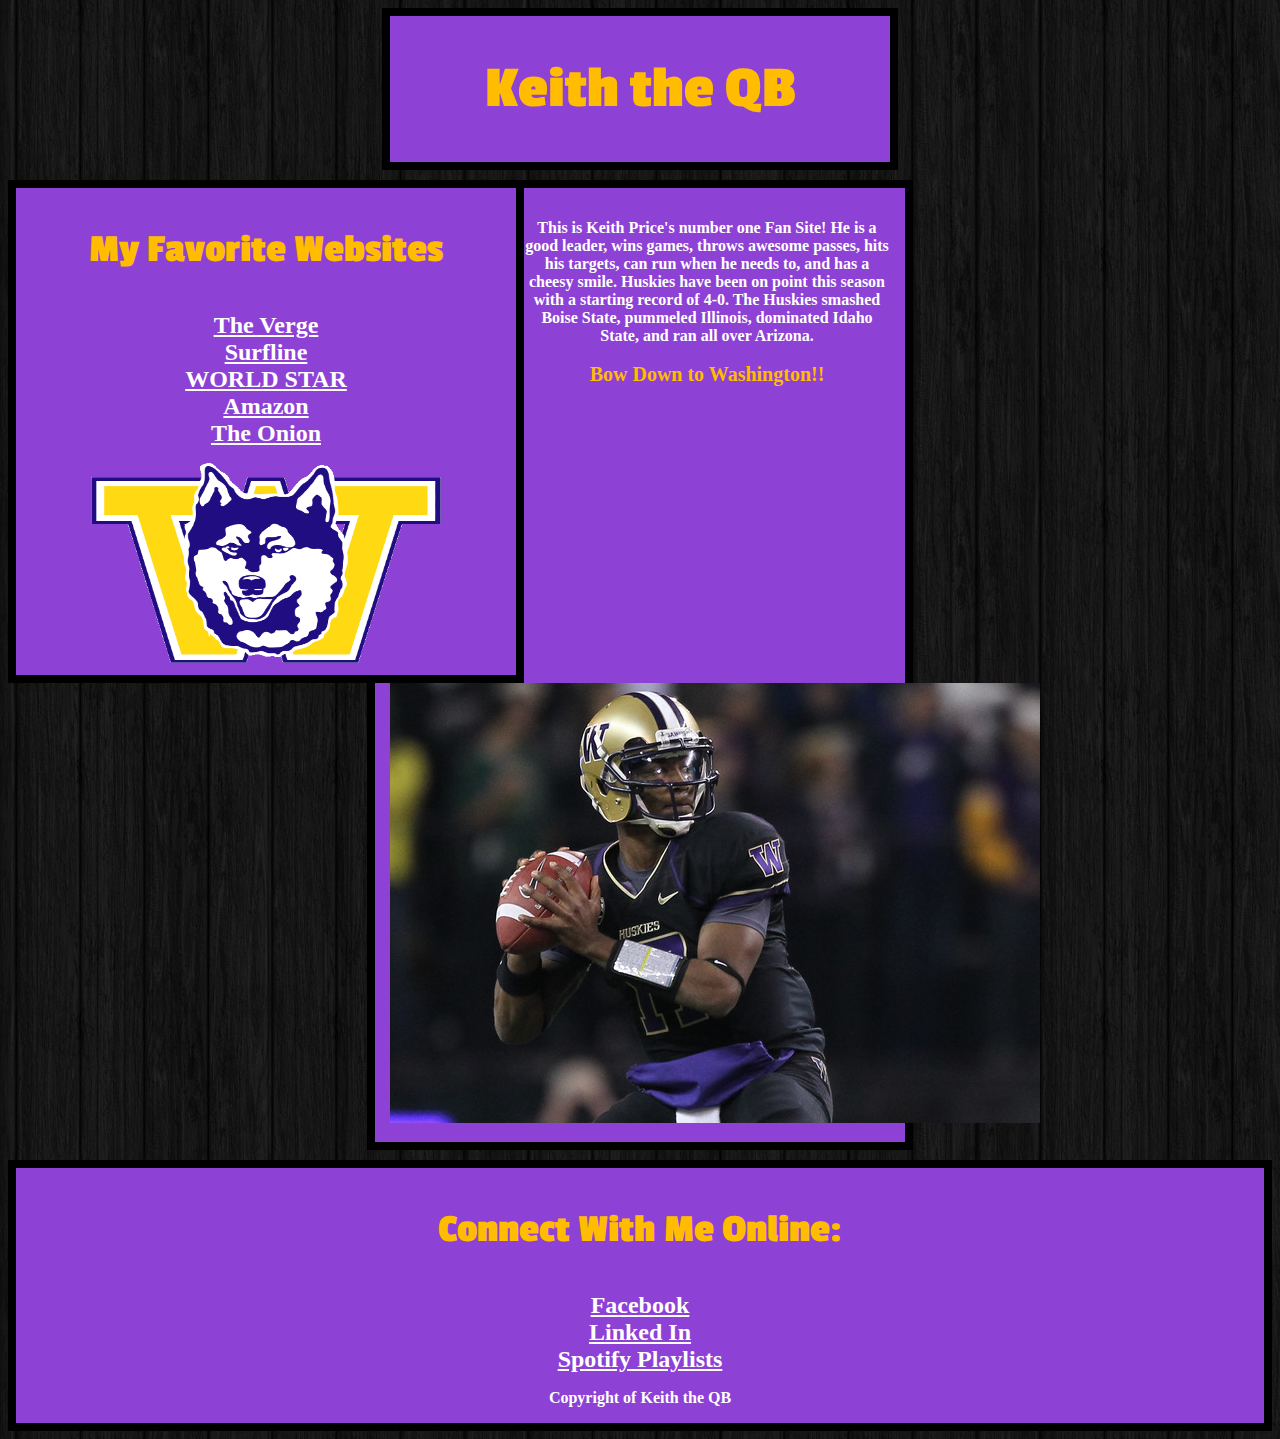
<file: introToCss.html>
<!DOCTYPE html>
	<head> 
		<title> Keith the QB  </title>
		<link rel="stylesheet" type="text/css" href="test.css" />
		<link href='http://fonts.googleapis.com/css?family=Passion+One' rel='stylesheet' type='text/css'>
	</head>

	<body>
		<div id = "Header">
			<h1> Keith the QB </h1>
		</div>
		
		<div id = "LeftNav">
			<h3> My Favorite Websites </h3>
			<ul>
				<li><a href="https://www.theverge.com">The Verge</a></li>
				<li><a href="https://www.surfline.com">Surfline</a></li>
				<li><a href="https://www.worldstarhiphop">WORLD STAR</a></li>
				<li><a href="https://www.amazon.com">Amazon</a></li>
				<li><a href="https://www.theonion.com">The Onion</a></li>
			</ul>
			<img src="icon.gif" width="350px" height="200px">
		</div>
		
		<div id = "Content">
			<p> This is Keith Price's number one Fan Site! He is a good leader, wins games, throws awesome passes, hits his targets, can run when he needs to, and has a cheesy smile. Huskies have been on point this season with a starting record of 4-0. The Huskies smashed Boise State, pummeled Illinois, dominated Idaho State, and ran all over Arizona. <br /><br /> <span id="bow">Bow Down to Washington!!</span></p>
			<img src="price.jpg">
		</div>
		
		<div id = "Footer">
			<h3>Connect With Me Online:</h3>
			<ul>
				<li><a href="https://www.Facebook.com">Facebook</a></li>
				<li><a href="https://www.Linkedin.com">Linked In</a></li>
				<li><a href="https://www.Spotify.com">Spotify Playlists</a></li>
			</ul>
			<p>Copyright of Keith the QB</p>
		</div>

	</body>

</html>
</file>
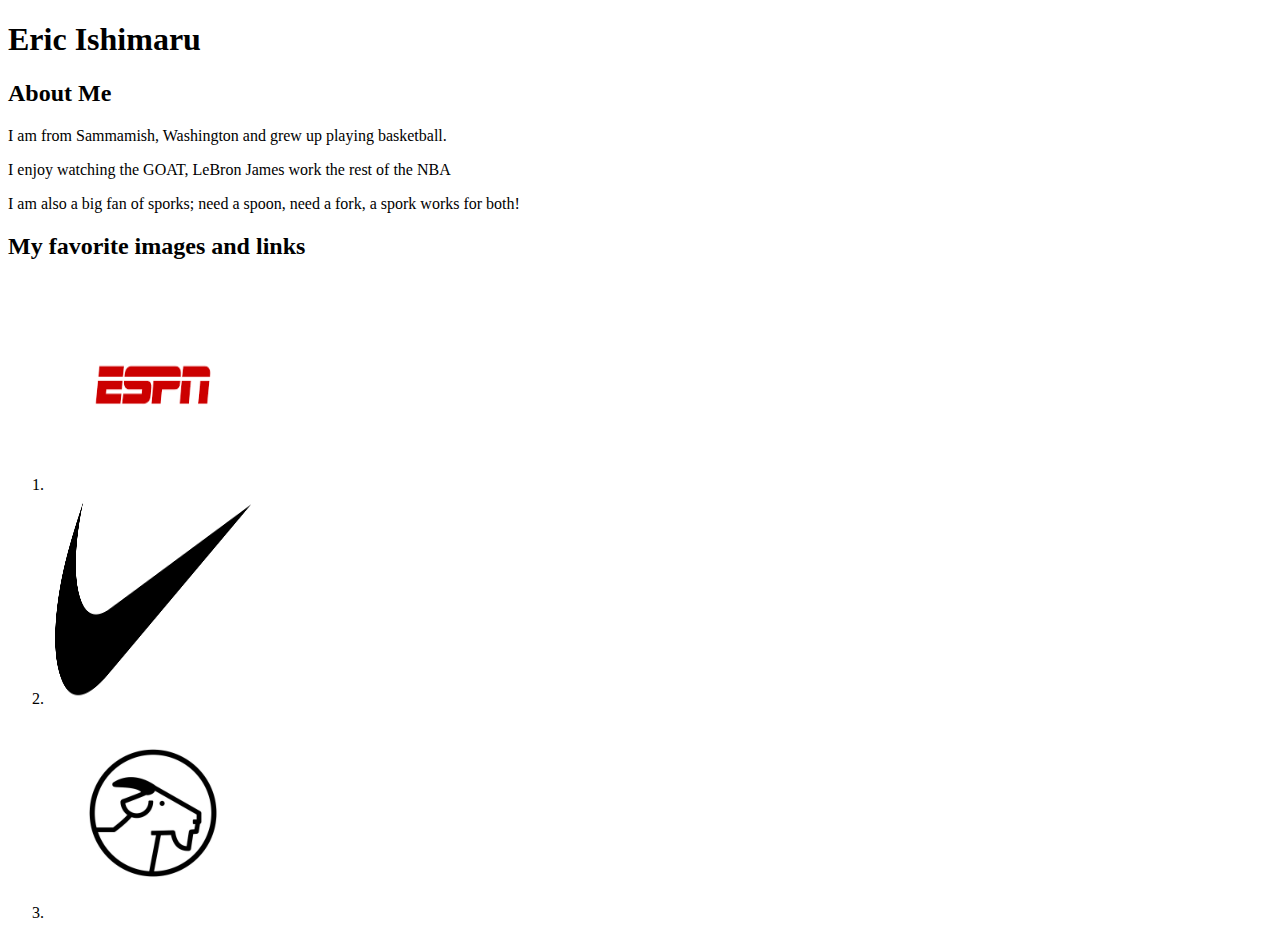
<file: tags.html>
<!DOCTYPE html>
<html>
    <head>
            <title>Ishi's Bangin' Website Boiiii</title>
    </head>
    <body>
        <h1>Eric Ishimaru</h1>
        <h2>About Me</h2>
        <p>I am from Sammamish, Washington and grew up playing basketball.</p>
        <p>I enjoy watching the GOAT, LeBron James work the rest of the NBA</p>
        <p>I am also a big fan of sporks; need a spoon, need a fork, a spork works for both!</p>
        <h2>My favorite images and links</h2>
        <ol>
            <li>
                <a href="http://espn.com">
                <img src="espn.png" title = "ESPN" style ="width:200px; height: 200px; margin:5px">
            </li>
            <li>
                <a href="http://nike.com">
                <img src="swoosh.png" title = "Nike" style ="width:200px; height: 200px; margin:5px">
            </li>
            <li>
                <a href="http://goat.com">
                <img src="goat.jpg" title = GOAT style ="width:200px; height: 200px; margin:5px">
                </a>
            </li>
        </ol>
     </body>
</html>
</file>
<file: test.css>
body{
    background-image: url('dark_wood.png');

}
#Header{
    border: solid 8px black;
    width: 500px;
    margin-left: auto;
    margin-right: auto;
    margin-bottom: 10px;
    text-align: center;
    background-color: #8E41D5;
}
p{
    font-family: "Ariel";
    font-weight: bold;
    color: white;

}

h3{
    color: #FFBC00;
    font-size: 40px;
    font-family: "Passion One";
    font-weight: bold;

}

#Header h1{
    color: #FFBC00;
    font-size: 60px;
    font-family: "Passion One";
    font-weight: bold;

}

#LeftNav{
    border: solid 8px black;
    width: 500px;
    float: left;
    text-align: center;
    padding-bottom: 8px;
    background-color: #8E41D5;
}


#Left Nav ul{
    color: white;


}

a{
    color: white;
    font-weight: bold;
    font-size: 24px;

}

ul{
    list-style-type: none;
    padding-left: 0px;


}

#Content{
    border: solid 8px black;
    width: 500px;
    text-align: center;
    padding: 15px;
    background-color: #8E41D5;
    margin-left: auto;
    margin-right: auto;
    margin-bottom: 10px;

}

#Footer{
    border: solid 8px black;
    text-align: center;
    background-color: #8E41D5;
}

.titles{


}

#bow{
    color: #FFBC00;
    font-weight: bold;
    font-size: 20px;

}
</file>
